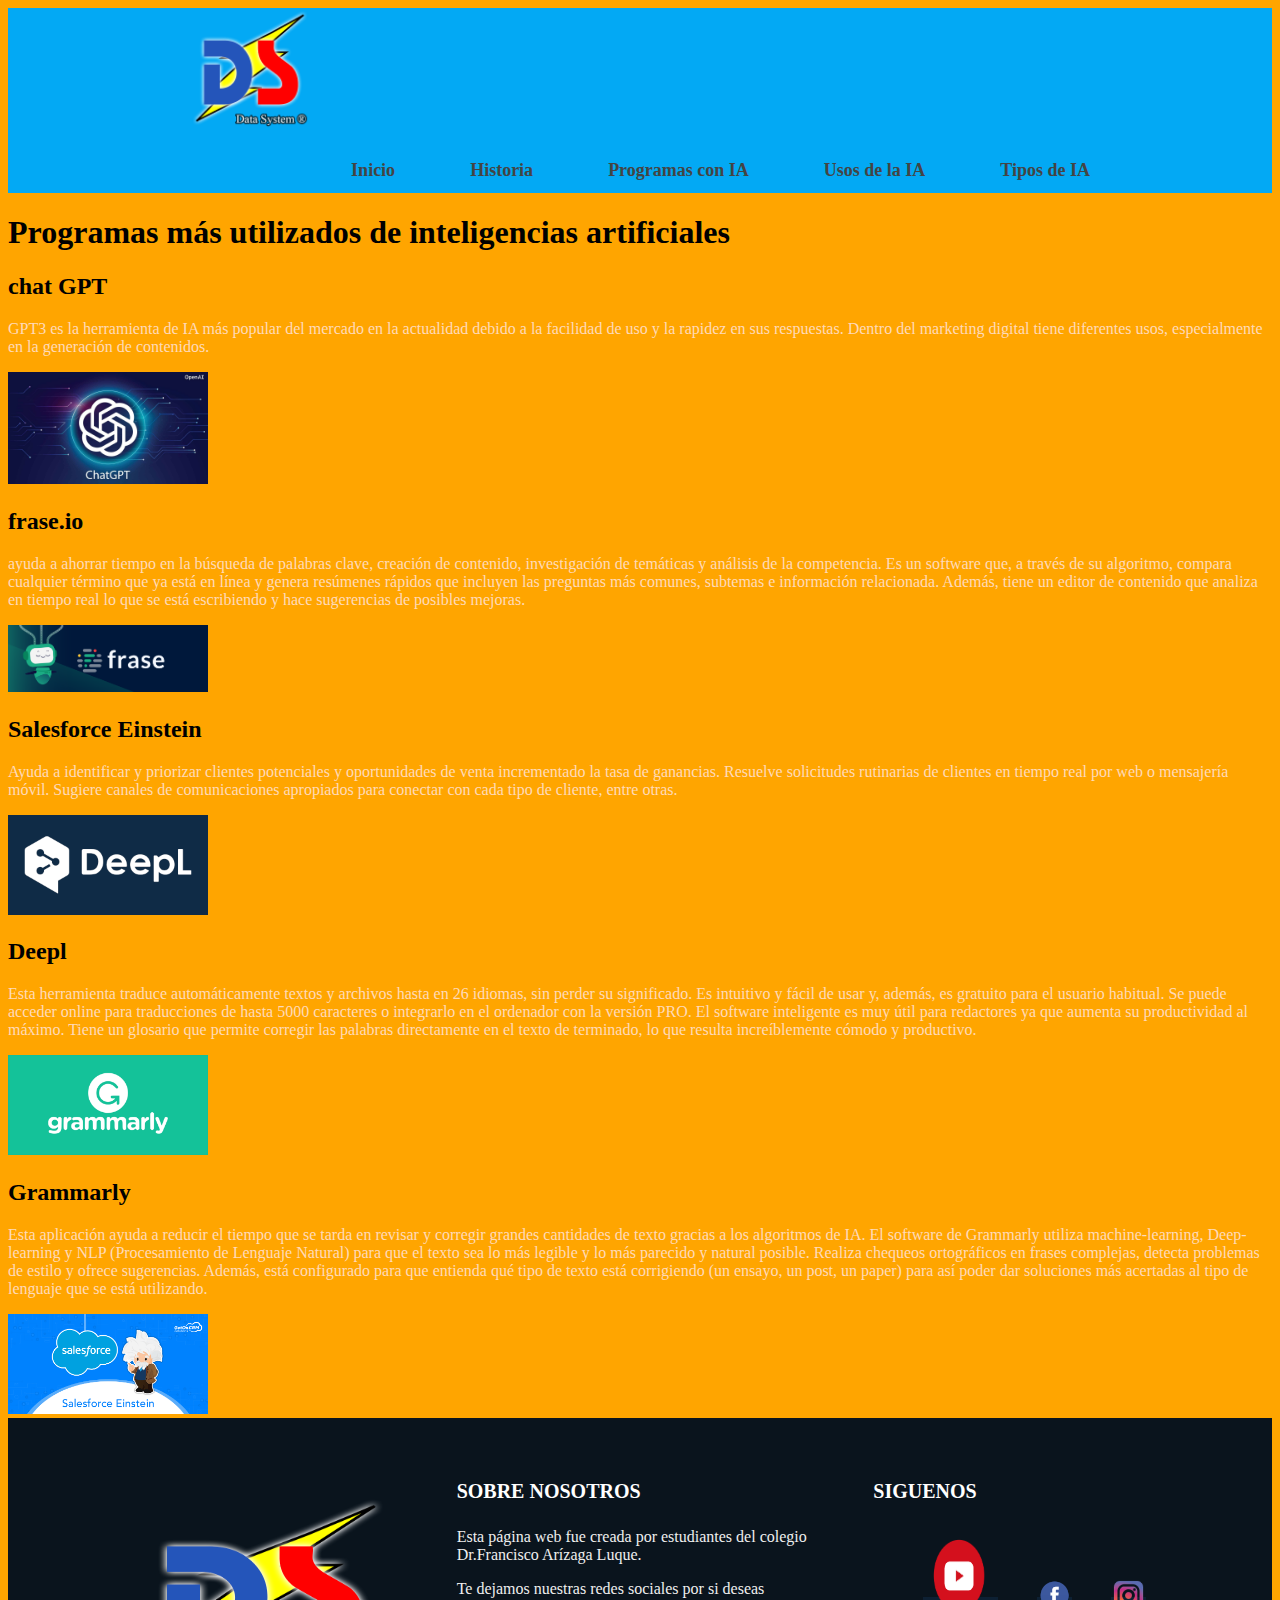
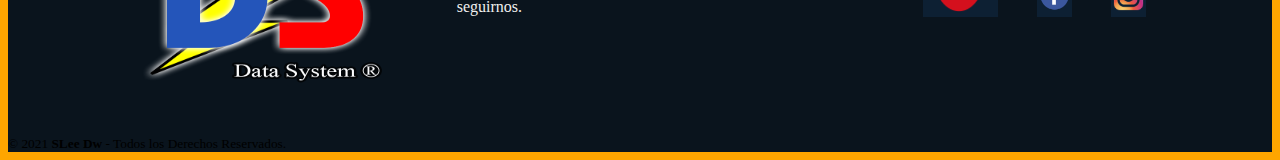
<file: pagina2.html>
<!DOCTYPE html>
<html>
<head>
<title>Data System</title >
<style>
  p{
            	color: peachpuff  ;
          	}
  body{
                background-color: orange	;
                	}
 li{
  font-size: 18px;
  font-family: serif;
}

header {
  background: #03A9F4;
  width: 100%;
  clear: both;
  content:'';
  display: table;
}

.menu {
  width: 900px;
  height: 120px;
  margin: 0 auto;
}

.menu img{
  width: 120px;
  height: 120px;
  margin: 0 auto;
}


nav {
  float: right;
}

nav ul li {
  list-style: none;
  margin-left: 75px;
  padding: 12px 0;
  float: left;
  position: relative;
}

nav ul li a {
  text-decoration: none;
  color: #444;
  font-weight: bold;
}

nav ul li a::before {
  display: block;
  content: '';
  width: 0%;
  background: #444;
  height: 5px;
  top:0;
  position: absolute;
  transition: width 0.2s;
}

nav ul li a:hover::before {
  width: 100%;
}
.pie-pagina{
    width: 100%;
    background-color: #0a141d;
}
.pie-pagina .grupo-1{
    width: 100%;
    max-width: 1200px;
    margin: auto;
    display:grid;
    grid-template-columns: repeat(3, 1fr);
    grid-gap:50px;
    padding: 45px 0px;
}
.pie-pagina .grupo-1 .box figure{
    width: 100%;
    height: 100%;
    display: flex;
    justify-content: center;
    align-items: center;
}
.pie-pagina .grupo-1 .box figure img{
    width: 250px;
    height: 190px;
    margin: 0 auto; 
}
.pie-pagina .grupo-1 .box h2{
    color: #fff;
    margin-bottom: 25px;
    font-size: 20px;
}
.pie-pagina .grupo-1 .box p{
    color: #efefef;
    margin-bottom: 10px;
}
.pie-pagina .grupo-1 .red-social a{
    
    text-decoration: none;
    width: 45px;
    height: 45px;
    line-height: 45px;
    color: #fff;
    margin-right: 15px;
    background-color: #0d2033;
    text-align: center;
    

    
}

.pie-pagina .grupo-1 .red-social li{
    padding: 10px;
    display: inline-block;

}
.pie-pagina .grupo-1 .red-social a:hover{
    color: aqua;
}
	
</style>
</head>
<body>
<header>
    <div class="menu">
      <img src="imagenes/DS.png" alt="hola mundo" width="50%" height="50%">
      <nav>
          <ul>
             <li><a href="index.html">Inicio</a></li>
            <li><a href="pagina1.html">Historia</a></li>
            <li><a href="pagina2.html">Programas con IA</a></li>
            <li><a href="pagina1.html">Usos de la IA</a></li>
            <li><a href="pagina4.html">Tipos de IA</a></li>
          </ul>
      </nav>
    </div>
  </header>
<h1>Programas más utilizados de inteligencias artificiales </h1>
<h2 >  chat GPT </h2>
<p>GPT3 es la herramienta de IA más popular del mercado en la actualidad debido a la facilidad de uso y la rapidez en sus respuestas. Dentro del marketing digital tiene diferentes usos, especialmente en la generación de contenidos. </p>
<img src="imagenes/imagen8.jpg" width="200px">
<h2> frase.io </h2>
<p>ayuda a ahorrar tiempo en la búsqueda de palabras clave, creación de contenido, investigación de temáticas y análisis de la competencia.
Es un software que, a través de su algoritmo, compara cualquier término que ya está en línea y genera resúmenes rápidos que incluyen las preguntas más comunes, subtemas e información relacionada. Además, tiene un editor de contenido que analiza en tiempo real lo que se está escribiendo y hace sugerencias de posibles mejoras.</p>
<img src="imagenes/imagen9.png" width="200px" >
<h2> Salesforce Einstein </h2>
<p> Ayuda a identificar y priorizar clientes potenciales y oportunidades de venta incrementado la tasa de ganancias. Resuelve solicitudes rutinarias de clientes en tiempo real por web o mensajería móvil. Sugiere canales de comunicaciones apropiados para conectar con cada tipo de cliente, entre otras. </p>
<img src = "imagenes/imagen10.png" width="200px">
<h2> Deepl </h2>
<p> Esta herramienta traduce automáticamente textos y archivos hasta en 26 idiomas, sin perder su significado. Es intuitivo y fácil de usar y, además, es gratuito para el usuario habitual. Se puede acceder online para traducciones de hasta 5000 caracteres o integrarlo en el ordenador con la versión PRO. 

El software inteligente es muy útil para redactores ya que aumenta su productividad al máximo. Tiene un glosario que permite corregir las palabras directamente en el texto de terminado, lo que resulta increíblemente cómodo y productivo. </p>
<img src="imagenes/imagen11.png" width="200px" >
<h2> Grammarly </h2>
<p>Esta aplicación ayuda a reducir el tiempo que se tarda en revisar y corregir grandes cantidades de texto gracias a los algoritmos de IA. El software de Grammarly utiliza machine-learning, Deep-learning y NLP (Procesamiento de Lenguaje Natural) para que el texto sea lo más legible y lo más parecido y natural posible.
Realiza chequeos ortográficos en frases complejas, detecta problemas de estilo y ofrece sugerencias. Además, está configurado para que entienda qué tipo de texto está corrigiendo (un ensayo, un post, un paper) para así poder dar soluciones más acertadas al tipo de lenguaje que se está utilizando. </p>
<img src="imagenes/imagen12.png" width="200px" >

<footer class="pie-pagina">
        <div class="grupo-1">
            <div class="box">
                <figure>
                    <a href="#"> 
                        <img src="imagenes/DS.png" alt="Logo de la página">                    
                    </a>
                </figure>
            </div>
            <div class="box">
                <h2>SOBRE NOSOTROS</h2>
                <p>Esta página web fue creada por estudiantes del colegio Dr.Francisco Arízaga Luque.</p>
                <p>Te dejamos nuestras redes sociales por si deseas seguirnos.</p>
            </div>
            <div class="box">
                <h2>SIGUENOS</h2>
                <div class="red-social">
                    <ul>
                      <li><a href="https://www.youtube.com/" target="blank"><img src="imagenes/youtube1.png" width="75" height="75"></a></li>
                      <li><a href="https://www.facebook.com/" target="blank"><img src="imagenes/facebook1.png" width="35" height="35"></a></li>
                      <li><a href="https://www.instagram.com/" target="blank"><img src="imagenes/instagram.png" width="35" height="35"></a></li>
                    </ul>

                </div>
            </div>
        </div>
        <div class="grupo-2">
            <small>&copy; 2021 <b>SLee Dw</b> - Todos los Derechos Reservados.</small>
        </div>
    </footer>

</body>
</html>
</file>
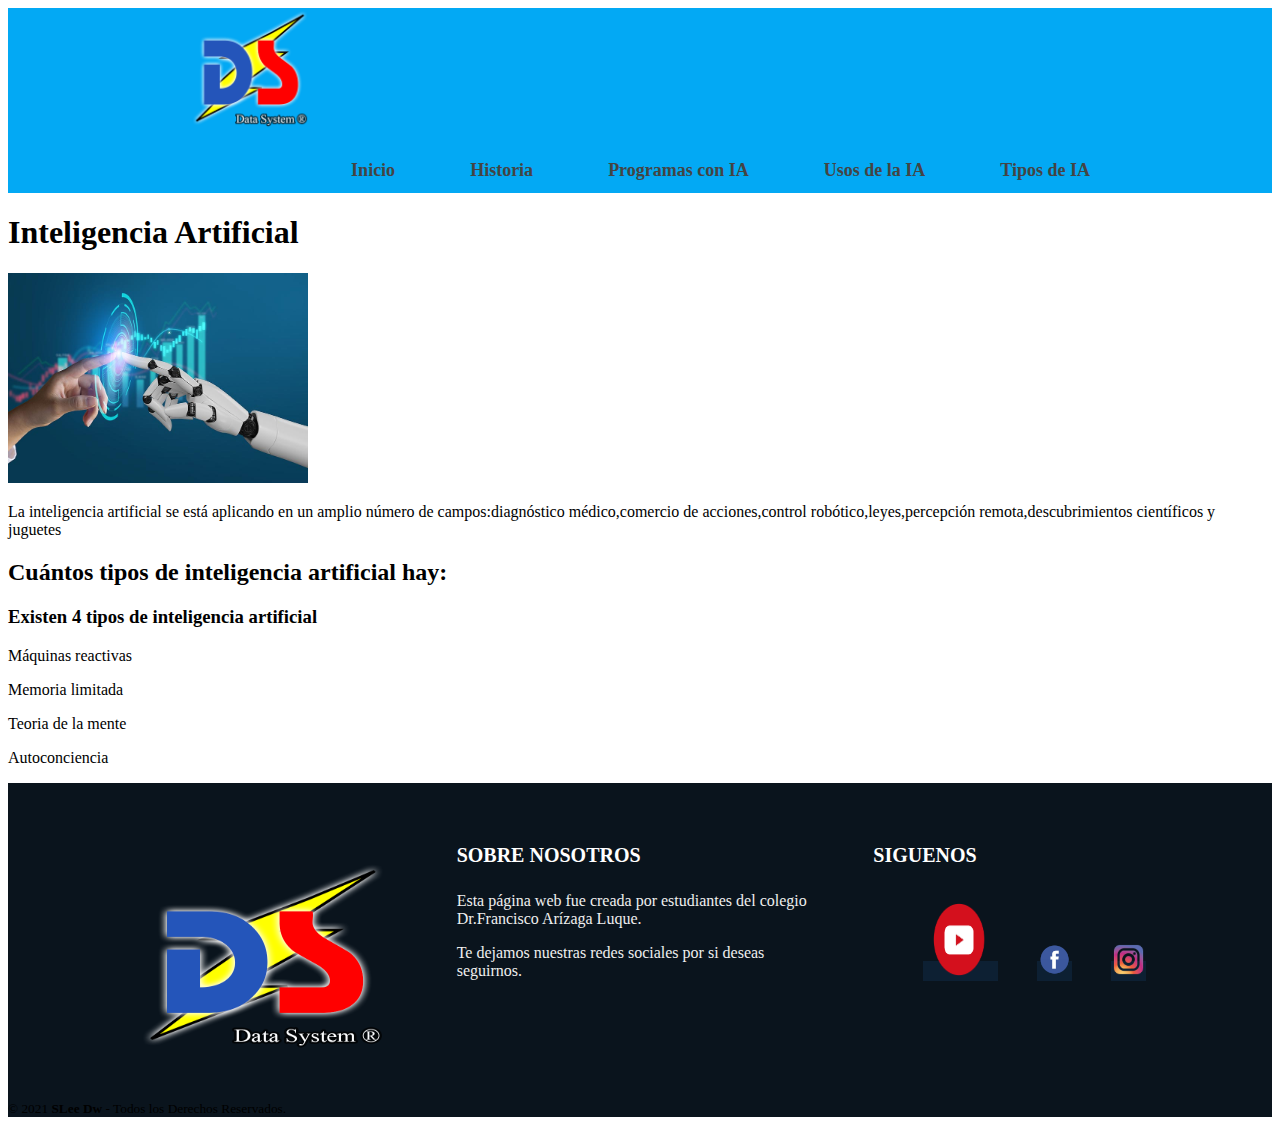
<file: pagina4.html>
<!DOCTYPE html>
 <html>
 <head>
 <title>Inteligencia Artificial </title>
 <style>
 	li{
  font-size: 18px;
  font-family: serif;
}

header {
  background: #03A9F4;
  width: 100%;
  clear: both;
  content:'';
  display: table;
}

.menu {
  width: 900px;
  height: 120px;
  margin: 0 auto;
}

.menu img{
  width: 120px;
  height: 120px;
  margin: 0 auto;
}


nav {
  float: right;
}

nav ul li {
  list-style: none;
  margin-left: 75px;
  padding: 12px 0;
  float: left;
  position: relative;
}

nav ul li a {
  text-decoration: none;
  color: #444;
  font-weight: bold;
}

nav ul li a::before {
  display: block;
  content: '';
  width: 0%;
  background: #444;
  height: 5px;
  top:0;
  position: absolute;
  transition: width 0.2s;
}

nav ul li a:hover::before {
  width: 100%;
}
.pie-pagina{
    width: 100%;
    background-color: #0a141d;
}
.pie-pagina .grupo-1{
    width: 100%;
    max-width: 1200px;
    margin: auto;
    display:grid;
    grid-template-columns: repeat(3, 1fr);
    grid-gap:50px;
    padding: 45px 0px;
}
.pie-pagina .grupo-1 .box figure{
    width: 100%;
    height: 100%;
    display: flex;
    justify-content: center;
    align-items: center;
}
.pie-pagina .grupo-1 .box figure img{
    width: 250px;
    height: 190px;
    margin: 0 auto; 
}
.pie-pagina .grupo-1 .box h2{
    color: #fff;
    margin-bottom: 25px;
    font-size: 20px;
}
.pie-pagina .grupo-1 .box p{
    color: #efefef;
    margin-bottom: 10px;
}
.pie-pagina .grupo-1 .red-social a{
    
    text-decoration: none;
    width: 45px;
    height: 45px;
    line-height: 45px;
    color: #fff;
    margin-right: 15px;
    background-color: #0d2033;
    text-align: center;
    

    
}

.pie-pagina .grupo-1 .red-social li{
    padding: 10px;
    display: inline-block;

}
.pie-pagina .grupo-1 .red-social a:hover{
    color: aqua;
}
 </style>
 </head> 
 <body> 
 <header>
    <div class="menu">
      <img src="imagenes/DS.png" alt="hola mundo" width="50%" height="50%">
      <nav>
          <ul>
             <li><a href="index.html">Inicio</a></li>
            <li><a href="pagina1.html">Historia</a></li>
            <li><a href="pagina2.html">Programas con IA</a></li>
            <li><a href="pagina1.html">Usos de la IA</a></li>
            <li><a href="pagina4.html">Tipos de IA</a></li>
          </ul>
      </nav>
    </div>
  </header>
 <h1> Inteligencia Artificial </h1> 
 <img src="imagenes/imagen15.jpg" width="300px">
 <p> La inteligencia artificial se está aplicando en un amplio número de campos:diagnóstico médico,comercio de acciones,control robótico,leyes,percepción remota,descubrimientos científicos y juguetes </p>
 <h2> Cuántos tipos de inteligencia artificial hay:</h2> 
 <h3> Existen 4 tipos de inteligencia artificial </h3>
 <p> Máquinas reactivas </p>
 <p> Memoria limitada </p>
 <p> Teoria de la mente </p>
 <p> Autoconciencia </p> 

 <footer class="pie-pagina">
        <div class="grupo-1">
            <div class="box">
                <figure>
                    <a href="#"> 
                        <img src="imagenes/DS.png" alt="Logo de la página">                    
                    </a>
                </figure>
            </div>
            <div class="box">
                <h2>SOBRE NOSOTROS</h2>
                <p>Esta página web fue creada por estudiantes del colegio Dr.Francisco Arízaga Luque.</p>
                <p>Te dejamos nuestras redes sociales por si deseas seguirnos.</p>
            </div>
            <div class="box">
                <h2>SIGUENOS</h2>
                <div class="red-social">
                    <ul>
                      <li><a href="https://www.youtube.com/" target="blank"><img src="imagenes/youtube1.png" width="75" height="75"></a></li>
                      <li><a href="https://www.facebook.com/" target="blank"><img src="imagenes/facebook1.png" width="35" height="35"></a></li>
                      <li><a href="https://www.instagram.com/" target="blank"><img src="imagenes/instagram.png" width="35" height="35"></a></li>
                    </ul>

                </div>
            </div>
        </div>
        <div class="grupo-2">
            <small>&copy; 2021 <b>SLee Dw</b> - Todos los Derechos Reservados.</small>
        </div>
    </footer>
</body> 
<html>
</file>
